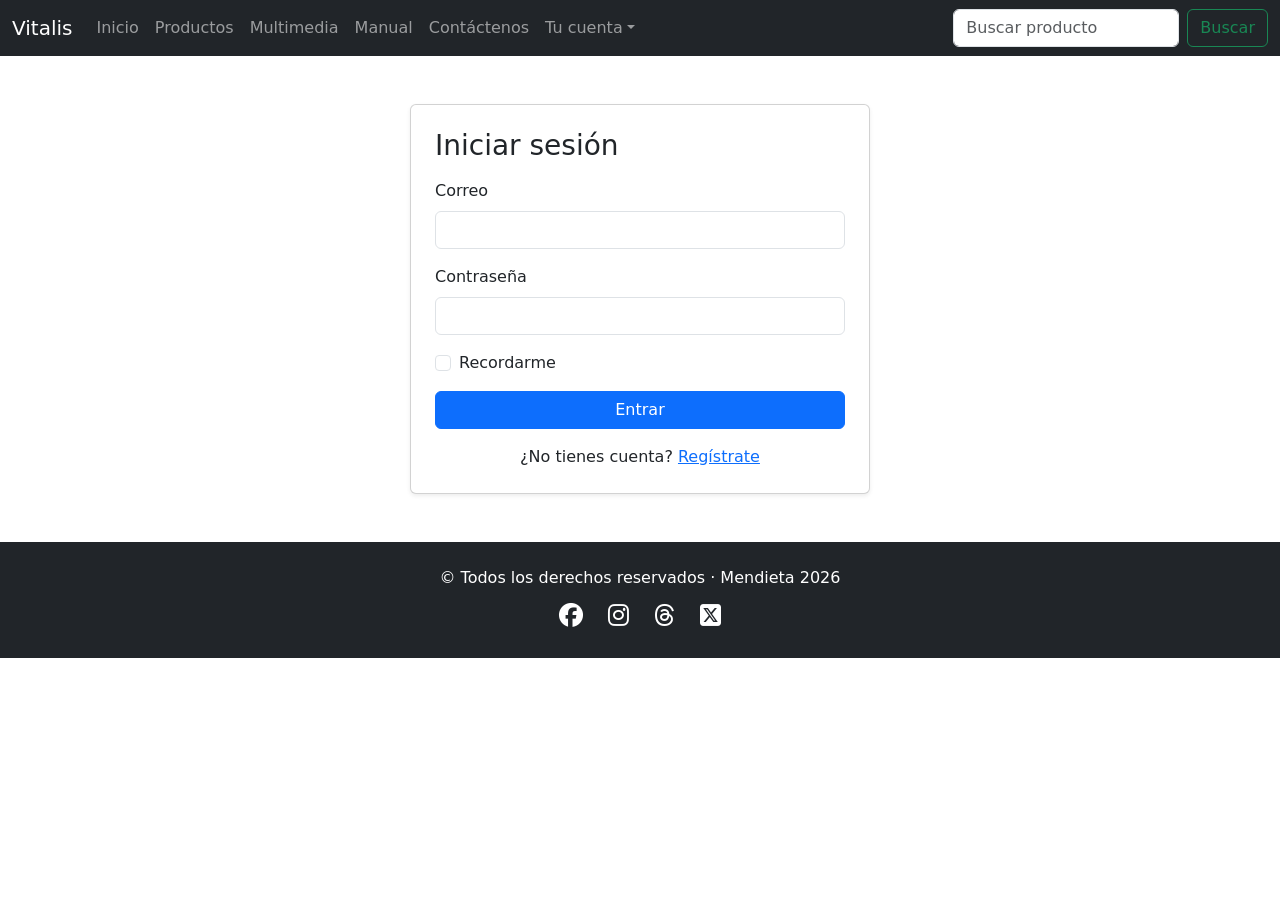
<file: pages/login.html>
<!DOCTYPE html>
<html lang="es">
<head>
    <meta charset="UTF-8">
    <meta name="viewport" content="width=device-width, initial-scale=1.0">
    <title>Iniciar sesión | TECNO 2026</title>
    <link href="https://cdn.jsdelivr.net/npm/bootstrap@5.0.2/dist/css/bootstrap.min.css" rel="stylesheet" integrity="sha384-EVSTQN3/azprG1Anm3QDgpJLIm9Nao0Yz1ztcQTwFspd3yD65VohhpuuCOmLASjC" crossorigin="anonymous">
    <link rel="stylesheet" href="https://cdn.jsdelivr.net/npm/bootstrap-icons@1.11.3/font/bootstrap-icons.css">
    <link rel="stylesheet" href="https://cdnjs.cloudflare.com/ajax/libs/font-awesome/6.4.2/css/all.min.css">
    <link rel="stylesheet" href="../static/css/boots.css">
</head>
<body>
<!-- MENÚ DE NAVEGACIÓN -->
<nav class="navbar navbar-expand-lg navbar-dark bg-dark fixed-top">
  <div class="container-fluid">
    <a class="navbar-brand" href="../index.html">Vitalis</a>
    <button class="navbar-toggler" type="button" data-bs-toggle="collapse" data-bs-target="#menu" aria-controls="menu" aria-expanded="false" aria-label="Abrir menú">
      <span class="navbar-toggler-icon"></span>
    </button>
    <div class="collapse navbar-collapse" id="menu">
      <ul class="navbar-nav me-auto mb-2 mb-lg-0">
        <li class="nav-item"><a class="nav-link" href="../index.html">Inicio</a></li>
        <li class="nav-item"><a class="nav-link" href="productos.html">Productos</a></li>
        <li class="nav-item"><a class="nav-link" href="multimedia.html">Multimedia</a></li>
        <li class="nav-item"><a class="nav-link" href="manual.html">Manual</a></li>
        <li class="nav-item"><a class="nav-link" href="../index.html#contacto">Contáctenos</a></li>
        <li class="nav-item dropdown">
          <a class="nav-link dropdown-toggle" href="#" id="cuenta" role="button" data-bs-toggle="dropdown" aria-expanded="false">Tu cuenta</a>
          <ul class="dropdown-menu" aria-labelledby="cuenta">
            <li><a class="dropdown-item" href="login.html">Iniciar sesión</a></li>
            <li><a class="dropdown-item" href="registro.html">Registro</a></li>
          </ul>
        </li>
      </ul>
      <form class="d-flex" action="productos.html">
        <input class="form-control me-2" type="search" placeholder="Buscar producto" aria-label="Buscar">
        <button class="btn btn-outline-success" type="submit">Buscar</button>
      </form>
    </div>
  </div>
</nav>

<div class="container my-5">
  <div class="card auth-card shadow-sm"><div class="card-body p-4">
    <h1 class="h3 mb-3">Iniciar sesión</h1>
    <form action="#" method="post">
      <div class="mb-3"><label for="lCorreo" class="form-label">Correo</label><input type="email" id="lCorreo" name="correo" class="form-control" required></div>
      <div class="mb-3"><label for="lClave" class="form-label">Contraseña</label><input type="password" id="lClave" name="clave" class="form-control" minlength="6" required></div>
      <div class="form-check mb-3"><input class="form-check-input" type="checkbox" id="recordar"><label class="form-check-label" for="recordar">Recordarme</label></div>
      <button type="submit" class="btn btn-primary w-100">Entrar</button>
    </form>
    <p class="mt-3 mb-0 text-center">¿No tienes cuenta? <a href="registro.html">Regístrate</a></p>
  </div></div>
</div>
<!-- FOOTER -->
<footer class="bg-dark">
    <p class="mb-2">&copy; Todos los derechos reservados &middot; Mendieta 2026</p>
    <div class="social-icons">
        <a href="https://www.facebook.com/" target="_blank" rel="noopener" aria-label="Facebook"><i class="fa-brands fa-facebook"></i></a>
        <a href="https://www.instagram.com/" target="_blank" rel="noopener" aria-label="Instagram"><i class="fa-brands fa-instagram"></i></a>
        <a href="https://www.threads.com/" target="_blank" rel="noopener" aria-label="Threads"><i class="fa-brands fa-threads"></i></a>
        <a href="https://x.com/" target="_blank" rel="noopener" aria-label="X"><i class="fa-brands fa-square-x-twitter"></i></a>
    </div>
</footer>
<script src="https://cdn.jsdelivr.net/npm/bootstrap@5.0.2/dist/js/bootstrap.bundle.min.js" integrity="sha384-MrcW6ZMFYlzcLA8Nl+NtUVF0sA7MsXsP1UyJoMp4YLEuNSfAP+JcXn/tWtIaxVXM" crossorigin="anonymous"></script>
</body>
</html>
</file>
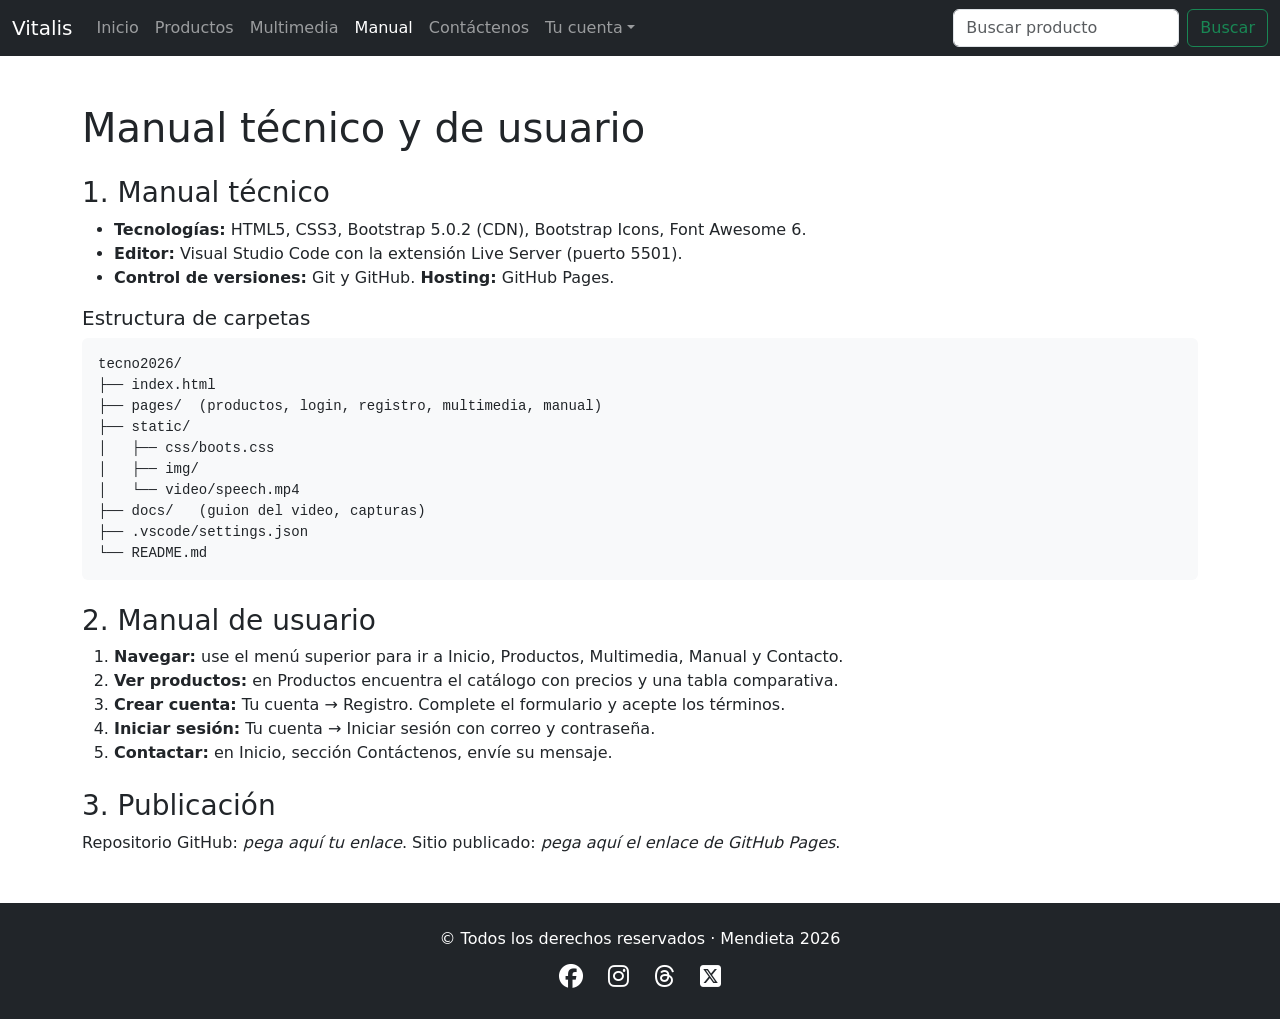
<file: pages/manual.html>
<!DOCTYPE html>
<html lang="es">
<head>
    <meta charset="UTF-8">
    <meta name="viewport" content="width=device-width, initial-scale=1.0">
    <title>Manual | TECNO 2026</title>
    <link href="https://cdn.jsdelivr.net/npm/bootstrap@5.0.2/dist/css/bootstrap.min.css" rel="stylesheet" integrity="sha384-EVSTQN3/azprG1Anm3QDgpJLIm9Nao0Yz1ztcQTwFspd3yD65VohhpuuCOmLASjC" crossorigin="anonymous">
    <link rel="stylesheet" href="https://cdn.jsdelivr.net/npm/bootstrap-icons@1.11.3/font/bootstrap-icons.css">
    <link rel="stylesheet" href="https://cdnjs.cloudflare.com/ajax/libs/font-awesome/6.4.2/css/all.min.css">
    <link rel="stylesheet" href="../static/css/boots.css">
</head>
<body>
<!-- MENÚ DE NAVEGACIÓN -->
<nav class="navbar navbar-expand-lg navbar-dark bg-dark fixed-top">
  <div class="container-fluid">
    <a class="navbar-brand" href="../index.html">Vitalis</a>
    <button class="navbar-toggler" type="button" data-bs-toggle="collapse" data-bs-target="#menu" aria-controls="menu" aria-expanded="false" aria-label="Abrir menú">
      <span class="navbar-toggler-icon"></span>
    </button>
    <div class="collapse navbar-collapse" id="menu">
      <ul class="navbar-nav me-auto mb-2 mb-lg-0">
        <li class="nav-item"><a class="nav-link" href="../index.html">Inicio</a></li>
        <li class="nav-item"><a class="nav-link" href="productos.html">Productos</a></li>
        <li class="nav-item"><a class="nav-link" href="multimedia.html">Multimedia</a></li>
        <li class="nav-item"><a class="nav-link active" href="manual.html">Manual</a></li>
        <li class="nav-item"><a class="nav-link" href="../index.html#contacto">Contáctenos</a></li>
        <li class="nav-item dropdown">
          <a class="nav-link dropdown-toggle" href="#" id="cuenta" role="button" data-bs-toggle="dropdown" aria-expanded="false">Tu cuenta</a>
          <ul class="dropdown-menu" aria-labelledby="cuenta">
            <li><a class="dropdown-item" href="login.html">Iniciar sesión</a></li>
            <li><a class="dropdown-item" href="registro.html">Registro</a></li>
          </ul>
        </li>
      </ul>
      <form class="d-flex" action="productos.html">
        <input class="form-control me-2" type="search" placeholder="Buscar producto" aria-label="Buscar">
        <button class="btn btn-outline-success" type="submit">Buscar</button>
      </form>
    </div>
  </div>
</nav>

<div class="container my-5">
  <h1 class="mb-4">Manual técnico y de usuario</h1>
  <h2 class="h3">1. Manual técnico</h2>
  <ul>
    <li><strong>Tecnologías:</strong> HTML5, CSS3, Bootstrap 5.0.2 (CDN), Bootstrap Icons, Font Awesome 6.</li>
    <li><strong>Editor:</strong> Visual Studio Code con la extensión Live Server (puerto 5501).</li>
    <li><strong>Control de versiones:</strong> Git y GitHub. <strong>Hosting:</strong> GitHub Pages.</li>
  </ul>
  <h3 class="h5">Estructura de carpetas</h3>
  <pre class="bg-light p-3 rounded">tecno2026/
├── index.html
├── pages/  (productos, login, registro, multimedia, manual)
├── static/
│   ├── css/boots.css
│   ├── img/
│   └── video/speech.mp4
├── docs/   (guion del video, capturas)
├── .vscode/settings.json
└── README.md</pre>
  <h2 class="h3 mt-4">2. Manual de usuario</h2>
  <ol>
    <li><strong>Navegar:</strong> use el menú superior para ir a Inicio, Productos, Multimedia, Manual y Contacto.</li>
    <li><strong>Ver productos:</strong> en Productos encuentra el catálogo con precios y una tabla comparativa.</li>
    <li><strong>Crear cuenta:</strong> Tu cuenta &rarr; Registro. Complete el formulario y acepte los términos.</li>
    <li><strong>Iniciar sesión:</strong> Tu cuenta &rarr; Iniciar sesión con correo y contraseña.</li>
    <li><strong>Contactar:</strong> en Inicio, sección Contáctenos, envíe su mensaje.</li>
  </ol>
  <h2 class="h3 mt-4">3. Publicación</h2>
  <p>Repositorio GitHub: <em>pega aquí tu enlace</em>. Sitio publicado: <em>pega aquí el enlace de GitHub Pages</em>.</p>
</div>
<!-- FOOTER -->
<footer class="bg-dark">
    <p class="mb-2">&copy; Todos los derechos reservados &middot; Mendieta 2026</p>
    <div class="social-icons">
        <a href="https://www.facebook.com/" target="_blank" rel="noopener" aria-label="Facebook"><i class="fa-brands fa-facebook"></i></a>
        <a href="https://www.instagram.com/" target="_blank" rel="noopener" aria-label="Instagram"><i class="fa-brands fa-instagram"></i></a>
        <a href="https://www.threads.com/" target="_blank" rel="noopener" aria-label="Threads"><i class="fa-brands fa-threads"></i></a>
        <a href="https://x.com/" target="_blank" rel="noopener" aria-label="X"><i class="fa-brands fa-square-x-twitter"></i></a>
    </div>
</footer>
<script src="https://cdn.jsdelivr.net/npm/bootstrap@5.0.2/dist/js/bootstrap.bundle.min.js" integrity="sha384-MrcW6ZMFYlzcLA8Nl+NtUVF0sA7MsXsP1UyJoMp4YLEuNSfAP+JcXn/tWtIaxVXM" crossorigin="anonymous"></script>
</body>
</html>
</file>
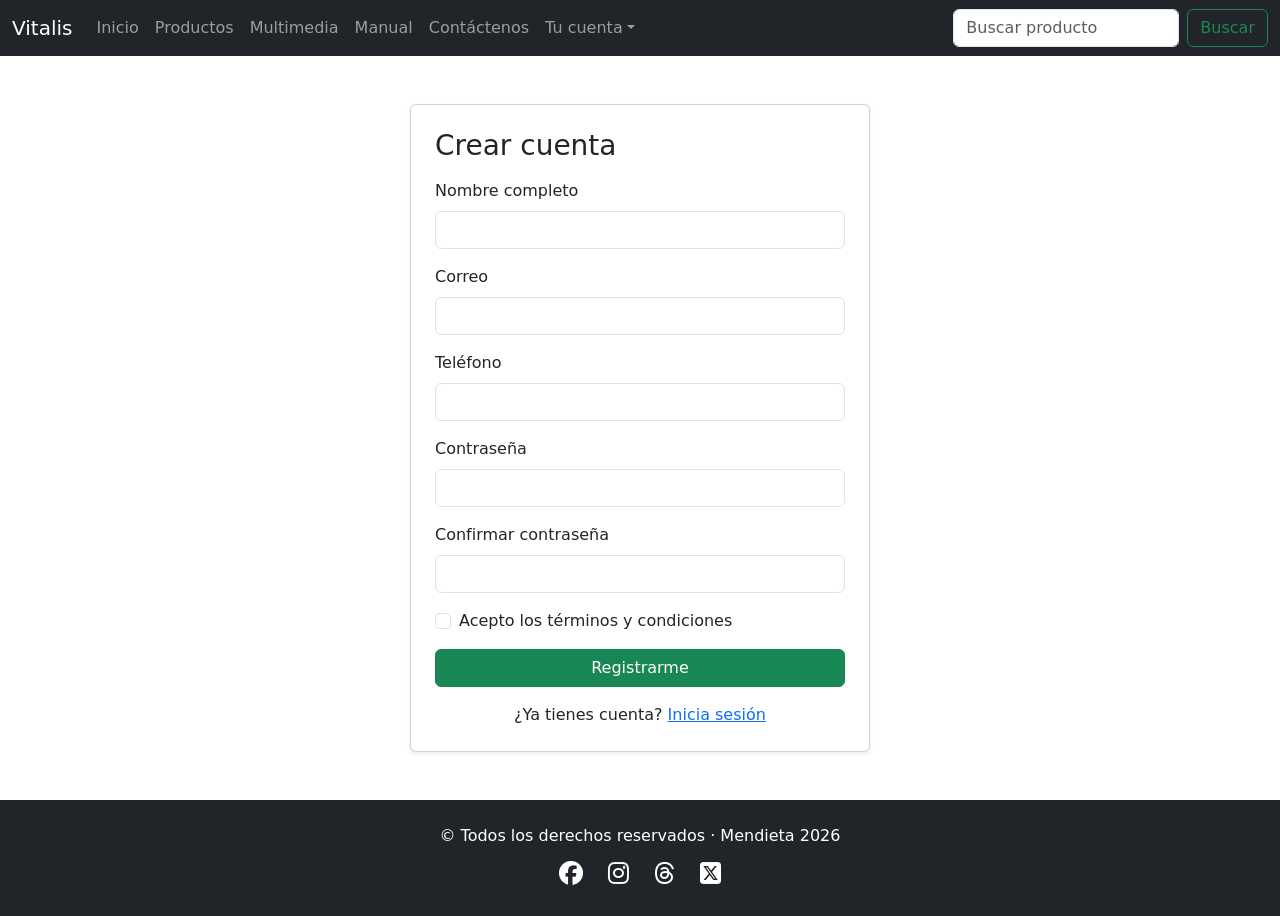
<file: pages/registro.html>
<!DOCTYPE html>
<html lang="es">
<head>
    <meta charset="UTF-8">
    <meta name="viewport" content="width=device-width, initial-scale=1.0">
    <title>Registro | TECNO 2026</title>
    <link href="https://cdn.jsdelivr.net/npm/bootstrap@5.0.2/dist/css/bootstrap.min.css" rel="stylesheet" integrity="sha384-EVSTQN3/azprG1Anm3QDgpJLIm9Nao0Yz1ztcQTwFspd3yD65VohhpuuCOmLASjC" crossorigin="anonymous">
    <link rel="stylesheet" href="https://cdn.jsdelivr.net/npm/bootstrap-icons@1.11.3/font/bootstrap-icons.css">
    <link rel="stylesheet" href="https://cdnjs.cloudflare.com/ajax/libs/font-awesome/6.4.2/css/all.min.css">
    <link rel="stylesheet" href="../static/css/boots.css">
</head>
<body>
<!-- MENÚ DE NAVEGACIÓN -->
<nav class="navbar navbar-expand-lg navbar-dark bg-dark fixed-top">
  <div class="container-fluid">
    <a class="navbar-brand" href="../index.html">Vitalis</a>
    <button class="navbar-toggler" type="button" data-bs-toggle="collapse" data-bs-target="#menu" aria-controls="menu" aria-expanded="false" aria-label="Abrir menú">
      <span class="navbar-toggler-icon"></span>
    </button>
    <div class="collapse navbar-collapse" id="menu">
      <ul class="navbar-nav me-auto mb-2 mb-lg-0">
        <li class="nav-item"><a class="nav-link" href="../index.html">Inicio</a></li>
        <li class="nav-item"><a class="nav-link" href="productos.html">Productos</a></li>
        <li class="nav-item"><a class="nav-link" href="multimedia.html">Multimedia</a></li>
        <li class="nav-item"><a class="nav-link" href="manual.html">Manual</a></li>
        <li class="nav-item"><a class="nav-link" href="../index.html#contacto">Contáctenos</a></li>
        <li class="nav-item dropdown">
          <a class="nav-link dropdown-toggle" href="#" id="cuenta" role="button" data-bs-toggle="dropdown" aria-expanded="false">Tu cuenta</a>
          <ul class="dropdown-menu" aria-labelledby="cuenta">
            <li><a class="dropdown-item" href="login.html">Iniciar sesión</a></li>
            <li><a class="dropdown-item" href="registro.html">Registro</a></li>
          </ul>
        </li>
      </ul>
      <form class="d-flex" action="productos.html">
        <input class="form-control me-2" type="search" placeholder="Buscar producto" aria-label="Buscar">
        <button class="btn btn-outline-success" type="submit">Buscar</button>
      </form>
    </div>
  </div>
</nav>

<div class="container my-5">
  <div class="card auth-card shadow-sm"><div class="card-body p-4">
    <h1 class="h3 mb-3">Crear cuenta</h1>
    <form action="#" method="post" id="formRegistro">
      <div class="mb-3"><label for="rNombre" class="form-label">Nombre completo</label><input type="text" id="rNombre" name="nombre" class="form-control" required></div>
      <div class="mb-3"><label for="rCorreo" class="form-label">Correo</label><input type="email" id="rCorreo" name="correo" class="form-control" required></div>
      <div class="mb-3"><label for="rTel" class="form-label">Teléfono</label><input type="tel" id="rTel" name="telefono" class="form-control"></div>
      <div class="mb-3"><label for="rClave" class="form-label">Contraseña</label><input type="password" id="rClave" name="clave" class="form-control" minlength="6" required></div>
      <div class="mb-3"><label for="rClave2" class="form-label">Confirmar contraseña</label><input type="password" id="rClave2" class="form-control" minlength="6" required></div>
      <div class="form-check mb-3"><input class="form-check-input" type="checkbox" id="terminos" required><label class="form-check-label" for="terminos">Acepto los términos y condiciones</label></div>
      <button type="submit" class="btn btn-success w-100">Registrarme</button>
    </form>
    <p class="mt-3 mb-0 text-center">¿Ya tienes cuenta? <a href="login.html">Inicia sesión</a></p>
  </div></div>
</div>
<script>
document.getElementById('formRegistro').addEventListener('submit', function (e) {
  if (document.getElementById('rClave').value !== document.getElementById('rClave2').value) {
    e.preventDefault(); alert('Las contraseñas no coinciden.');
  }
});
</script>
<!-- FOOTER -->
<footer class="bg-dark">
    <p class="mb-2">&copy; Todos los derechos reservados &middot; Mendieta 2026</p>
    <div class="social-icons">
        <a href="https://www.facebook.com/" target="_blank" rel="noopener" aria-label="Facebook"><i class="fa-brands fa-facebook"></i></a>
        <a href="https://www.instagram.com/" target="_blank" rel="noopener" aria-label="Instagram"><i class="fa-brands fa-instagram"></i></a>
        <a href="https://www.threads.com/" target="_blank" rel="noopener" aria-label="Threads"><i class="fa-brands fa-threads"></i></a>
        <a href="https://x.com/" target="_blank" rel="noopener" aria-label="X"><i class="fa-brands fa-square-x-twitter"></i></a>
    </div>
</footer>
<script src="https://cdn.jsdelivr.net/npm/bootstrap@5.0.2/dist/js/bootstrap.bundle.min.js" integrity="sha384-MrcW6ZMFYlzcLA8Nl+NtUVF0sA7MsXsP1UyJoMp4YLEuNSfAP+JcXn/tWtIaxVXM" crossorigin="anonymous"></script>
</body>
</html>
</file>
<file: static/css/boots.css>
body {
    padding-top: 56px;
}
.carousel-item img {
    height: 500px;
    object-fit: cover;
}
.social-icons a {
    color: white;
    margin: 0 10px;
    font-size: 1.5rem;
}
.testimonial {
    background-color: #f8f9fa;
    padding: 30px;
    border-radius: 10px;
    margin-bottom: 20px;
}
iframe {
    width: 100%;
    border: 0;
    height: 350px;
}
.marquee {
  overflow: hidden;
  position: relative;
}
.marquee-content {
  display: flex;
  animation: marquee 30s linear infinite;
}
.marquee-content img {
  max-height: 50px;
  object-fit: contain;
}

@keyframes marquee {
  0% {
    transform: translateX(0%);
  }
  100% {
    transform: translateX(-50%);
  }
}
/* Esta regla de CSS se utiliza para modificar tamaño imágenes en contenedor section  */
.carousel-inner .carousel-item img{
    height: 80vh;
    width: 90vw;
}

/* Estilos personalizados para mejorar el diseño */
        .card-oferta {
            transition: transform 0.3s ease, box-shadow 0.3s ease;
            position: relative;
        }
        .card-oferta:hover {
            transform: translateY(-5px);
            box-shadow: 0 10px 20px rgba(0,0,0,0.15) !important;
        }
        .badge-descuento {
            position: absolute;
            top: 15px;
            left: 15px;
            z-index: 10;
            padding: 8px 12px;
            font-size: 0.85rem;
            font-weight: bold;
        }
        .precio-anterior {
            text-decoration: line-through;
            color: #6c757d;
            font-size: 0.9rem;
        }
        .precio-actual {
            color: #dc3545;
            font-weight: bold;
            font-size: 1.4rem;
        }

/* ===== Ajustes adicionales ===== */
.carousel-inner .carousel-item img{ width:100%; height:80vh; object-fit:cover; }
.marquee-content img{ height:50px; }
footer{ color:#fff; text-align:center; padding:24px 0; }
.auth-card{ max-width:460px; margin:40px auto; }
.table-responsive{ max-width:100%; }
</file>
